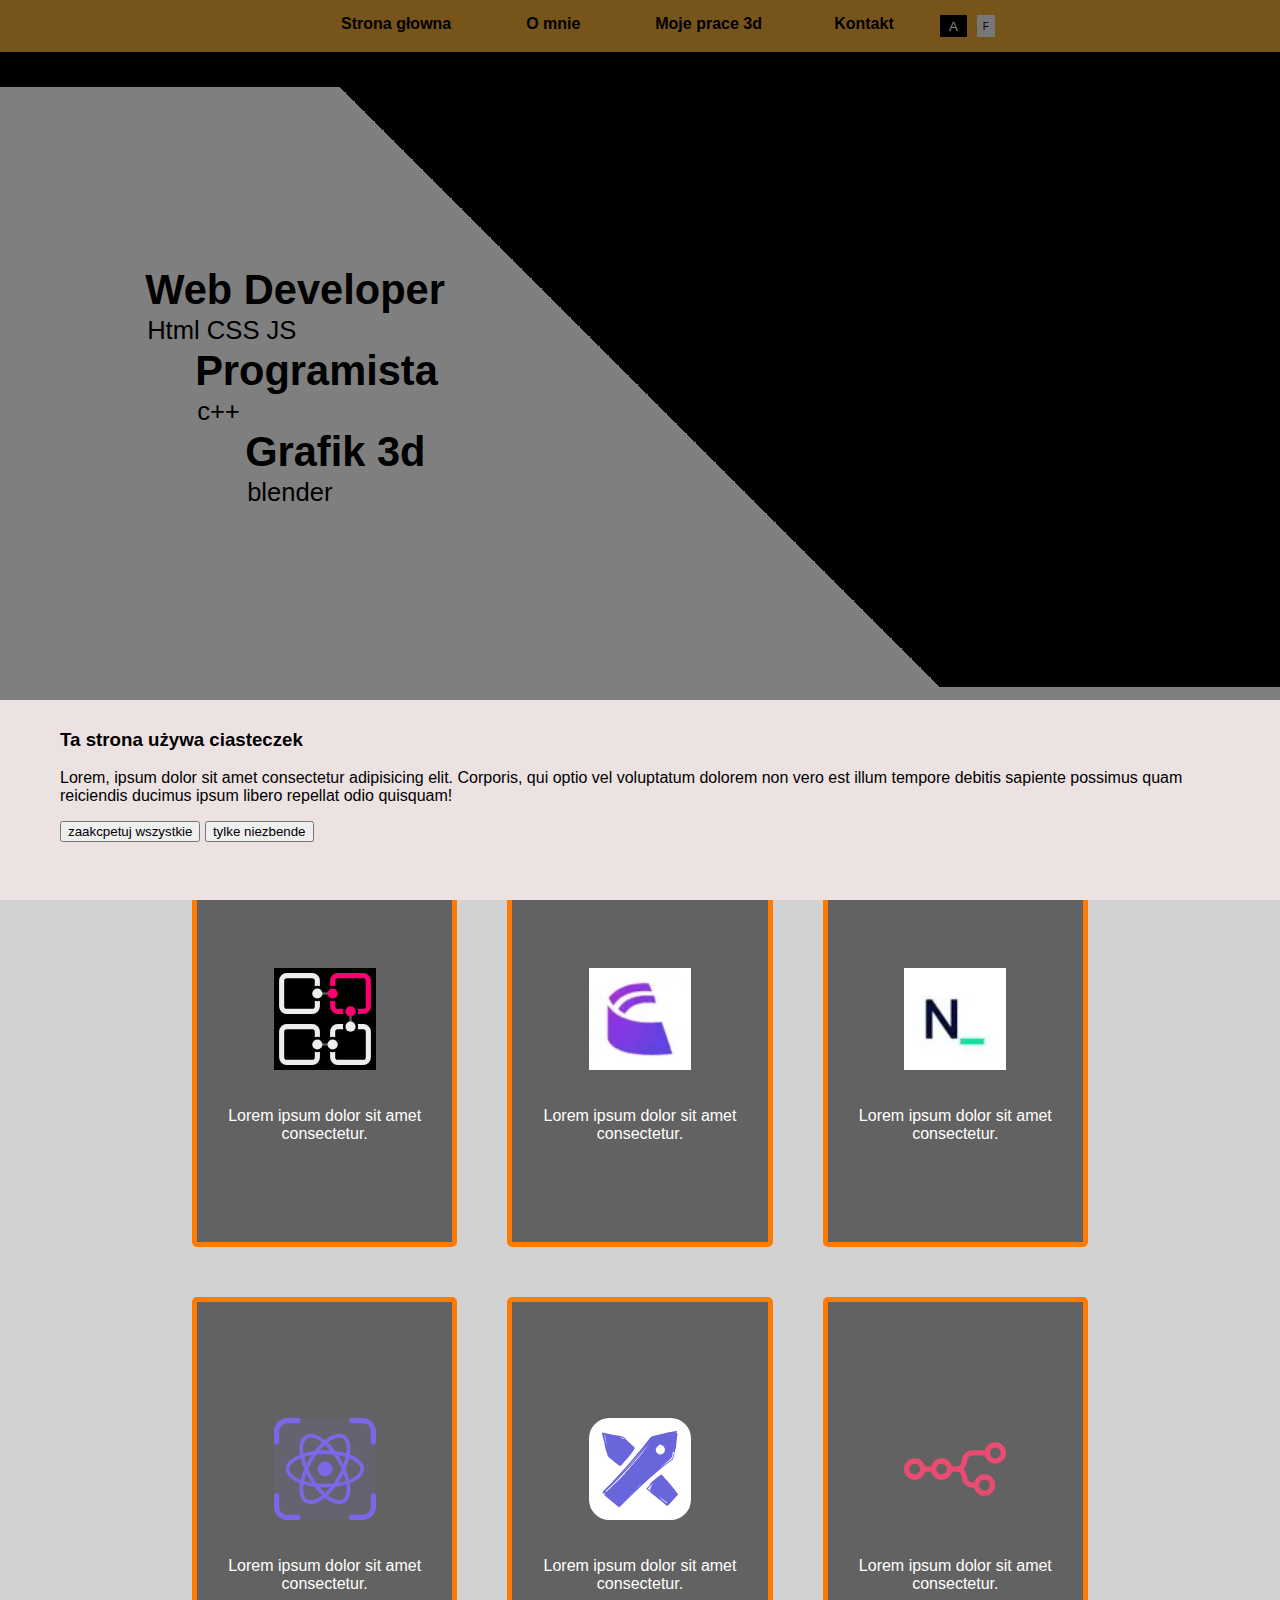
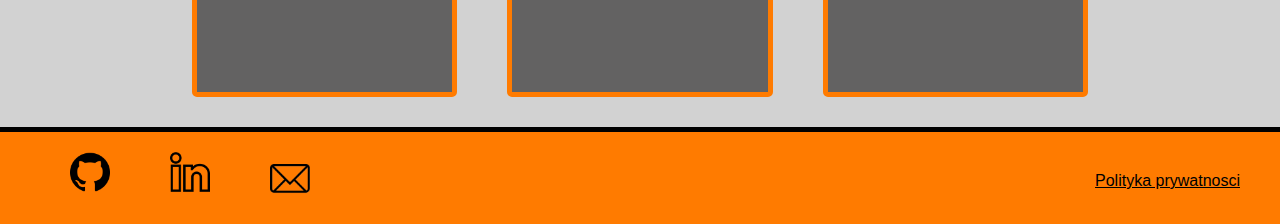
<file: index.html>
<!DOCTYPE html>
<html lang="pl">
<head>
  <meta charset="UTF-8" />
  <meta name="viewport" content="width=device-width, initial-scale=1.0" />
  <title>Strona główna</title>
  <link rel="icon" href="img/logo.png" type="image/x-icon" />
  <link rel="stylesheet" href="style.css" />
  <style>
    main {
      width: 100%;
      margin: 0px;
      padding: 0px;
      background-color: var(--bgcolor);
    }

    .first {
      height: 600px;
      display: flex;
      justify-content: center;
      background-image: linear-gradient(45deg, white 50%, black 50%);
      border-bottom: solid 35px rgb(255, 255, 255); 
    }

    .first_element {
      min-width: 50%;
    }

    .first_element:first-of-type {
      display: flex;
      justify-content: center;
      align-items: center;
      background-color: transparent;
    }

    .first_element:last-of-type {
      background-color: transparent;
    }

    .start {
      display: flex;
      flex-direction: column;
    }

    .start_element:first-of-type {
      margin-left: -50px;
    }

    .start_element:last-of-type {
      margin-left: 50px;
    }

    .start_element p {
      text-align: left;
      font-size: 1.6rem;
      margin: 2px;
    }

    .start mark {
      background-color: transparent;
      font-weight: bold;
      font-size: 2.6rem;
    }

    #projects {
      display: grid;
      grid-template-columns: 1fr 1fr 1fr;
      grid-template-rows: 400px 400px;
      margin: 30px 15%;
      grid-gap: 50px;
      grid-template-areas: "a1 a2 a3" "b1 b2 b3";
    }

    /* #el1 {
      grid-area: "a1";
    }

    #el2 {
      grid-area: "a2";
    }

    #el3 {
      grid-area: "a3";
    }

    #el4 {
      grid-area: "b1";
    }

    #el5 {
      grid-area: "b2";
    }

    #el6 {
      grid-area: "b3";
    } */

    .grid-element {
      background-color: rgb(99, 98, 98);
      display: flex;
      justify-content: center;
      align-items: center;
      flex-direction: column;
      border-radius: 5px;
      color: white;
      border: solid 5px var(--headcol);

     
    }

    .grid-element img {
      width: 40%;
      height: 40%;
      object-fit:contain
    }

    .grid-element:hover {
      transition: 100ms ease;
      transform: scale(1.1);
      background-color: rgb(52, 51, 51);
    }

    .grid-element-btn {
      display: none;
      position: absolute;
      min-width: 35%;
      height: 20%;
      background-color: var(--headcol);
      border: none;
      border-radius: 5px;
      font-size: 2rem;
      text-decoration: none;
      color: black;
      text-align: center;
    }

    .grid-element:hover .grid-element-btn {
      display: flex;
      justify-content: center;
      align-items: center;


    }

    .grid-element:hover img {
      filter: blur(4px);
    }

    .grid-element p {
      margin: 10px;
      text-align: center;
    }
  </style>
</head>
<body>
  <header>
    <nav>
      <a href="index.html">Strona głowna</a>
      <a href="html/me.html">O mnie</a>
      <a href="html/prace.html">Moje prace 3d </a>
      <a href="html/kontakt.html">Kontakt</a>
      <button onclick="dark_mode()"  id="dark">A</button>
      <button onclick="biger()" id="font">F</button>
    </nav>
    <nav id="nav-sec"></nav>
  </header>
  <main>
    <section class="first">
      <div class="first_element">
        <div class="start">
          <div class="start_element">
            <mark>Web Developer</mark>
            <p>Html CSS JS</p>
          </div>
          <div class="start_element">
            <mark>Programista</mark>
            <p>c++</p>
          </div>
          <div class="start_element">
            <mark>Grafik 3d</mark>
            <p>blender</p>
          </div>
        </div>
      </div>
      <div class="first_element">
      </div>
    </section>
    <section id="second">
      <h2>Projekty przy których pracowałem</h2>
      <div id="projects">
        <div class="grid-element" id="el1">
          <img src="img/pr1.svg" alt="">
          <a href="html/placeholder.html" target="_blank" class="grid-element-btn">więcej</a>
          <p>Lorem ipsum dolor sit amet consectetur.</p>
        </div>
        <div class="grid-element" id="el2">
          <img src="img/pr2.webp" alt="">
          <a href="html/placeholder.html" target="_blank" class="grid-element-btn">więcej</a>
          <p>Lorem ipsum dolor sit amet consectetur.</p>
        </div>
        <div class="grid-element" id="el3">
          <img src="img/pr3.webp" alt="">
          <a href="html/placeholder.html" target="_blank" class="grid-element-btn">więcej</a>
          <p>Lorem ipsum dolor sit amet consectetur.</p>
        </div>
        <div class="grid-element" id="el4">
          <img src="img/pr4.svg" alt="">
          <a href="html/placeholder.html" target="_blank" class="grid-element-btn">więcej</a>
          <p>Lorem ipsum dolor sit amet consectetur.</p>
        </div>
        <div class="grid-element" id="el5">
          <img src="img/pr5.svg" alt="">
          <a href="html/placeholder.html" target="_blank" class="grid-element-btn">więcej</a>
          <p>Lorem ipsum dolor sit amet consectetur.</p>
        </div>
        <div class="grid-element" id="el6">
          <img src="img/pr6.svg" alt="">
          <a href="html/placeholder.html" target="_blank" class="grid-element-btn">więcej</a>
          <p>Lorem ipsum dolor sit amet consectetur.</p>
        </div>
      </div>
    </section>
  </main>
  <footer>
    <a href="html/placeholder.html" target="_blank"><img src="img/ico/github.png" alt=" link do mojego konta na githubie"></a>
    <a href="html/placeholder.html" target="_blank"><img src="img/ico/linkedin.png" alt="link do mojego profilu na linkedin"></a>
    <a href="html/kontakt.html" id="ff4"><img src="img/ico/email.png" alt="bezpośredni kontakt"></a>
    <a id="pol" href="html/polityka.html"> <span>Polityka prywatnosci</span></a>
 
  </footer>
  <div id="cokies">
    <div id="accept">
      <h3>Ta strona używa ciasteczek</h3>
      <p id="pcook">
        Lorem, ipsum dolor sit amet consectetur adipisicing elit. Corporis,
        qui optio vel voluptatum dolorem non vero est illum tempore debitis
        sapiente possimus quam reiciendis ducimus ipsum libero repellat odio
        quisquam!
      </p>
      <button onclick="cookies_yes(event)">zaakcpetuj wszystkie</button>
      <button class="cook" onclick="cookies_no(event)">
        tylke niezbende
      </button>
    </div>
  <script src="cos.js" defer></script>
</body>

</html>
</file>
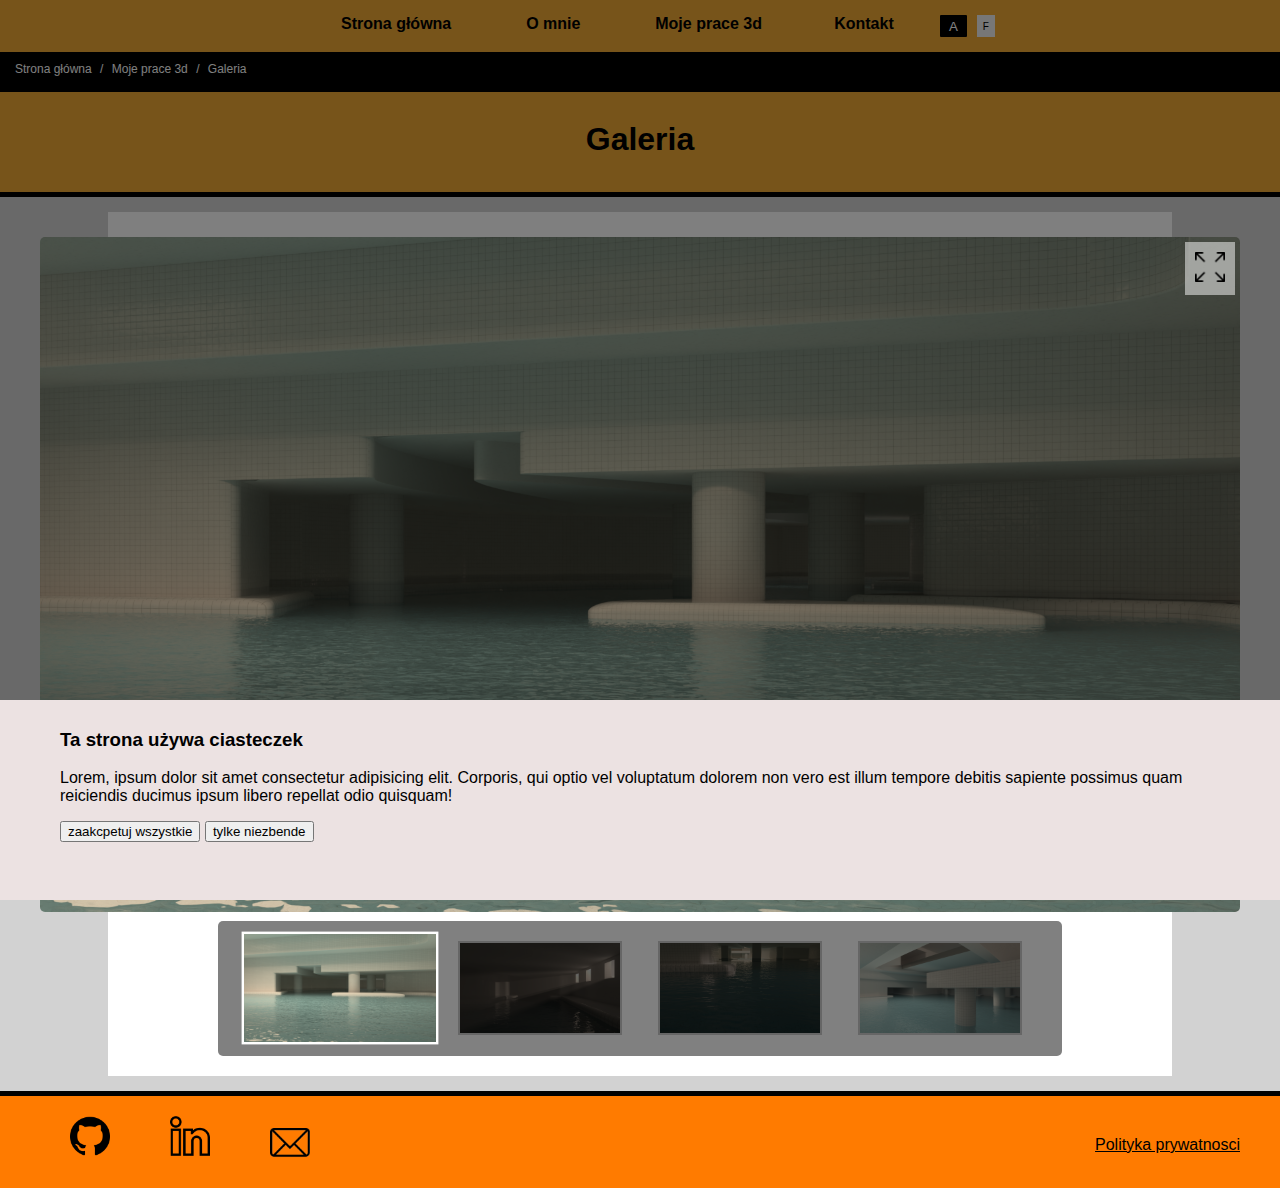
<file: html/galeria1.html>
<!DOCTYPE html>
<html lang="pl">

<head>
  <meta charset="UTF-8" />
  <link rel="icon" href="../img/logo.png" />
  <meta name="viewport" content="width=device-width, initial-scale=1.0" />
  <title>Galeria</title>
  <link rel="stylesheet" href="../style.css" />
  <link rel="stylesheet" href="../galeria.css">
</head>

<body>
  <header>
    <nav>
      <a href="../index.html">Strona główna</a>
      <a href="me.html">O mnie</a>
      <a href="prace.html">Moje prace 3d</a>
      <a href="kontakt.html">Kontakt</a>
      <button onclick="dark_mode()" id="dark">A</button>
      <button onclick="biger()" id="font">F</button>
    </nav>
    <nav id="nav-sec">
      <div class="trail">
        <a href="../index.html">Strona główna </a> <span>/</span> <a href="prace.html">Moje prace 3d</a> <span> / </span> <a href="galeria1.html">Galeria</a>
      </div>
    </nav>
  </header>
  <h1>Galeria</h1>
  <main id="gal_main">
    <div id="selected-wrap">
      <img id="selected" src="../img/przod.png" alt="wybrany obraz" />
      <button id="full-btn" onclick="fullscreen()"><img src="../img/ico/fullscreen.png" alt="pełny ekran"></button>
    </div>
    <div class="gal">
      <img class="img-element active" src="../img/przod.png" alt="Surrealistyczne pomieszczenie" data-src="../img/przod.png" data-name="Image 1" />
      <img class="img-element" src="../img/tyl.png" alt="Surrealistyczne pomieszczenie" data-src="../img/tyl.png" data-name="Image 2" />
      <img class="img-element" src="../img/pierwsze.png" alt="Surrealistyczne pomieszczenie" data-src="../img/pierwsze.png" data-name="Image 3" />
      <img class="img-element" src="../img/kat.png" alt="Surrealistyczne pomieszczenie" data-src="../img/kat.png" data-name="Image 4" />
    </div>
  </main>
  <footer>
    <a href="placeholder.html" target="_blank"><img src="../img/ico/github.png"
        alt=" link do mojego konta na githubie"></a>
    <a href="placeholder.html" target="_blank"><img src="../img/ico/linkedin.png"
        alt="link do mojego profilu na linkedin"></a>
        <a href="kontakt.html" id="ff4"><img src="../img/ico/email.png" alt="bezpośredni kontakt"></a>
        <a id="pol" href="polityka.html"> <span>Polityka prywatnosci</span></a>
  </footer>
  <script src="../cos.js"></script>

  <div id="cokies">
    <div id="accept">
      <h3>Ta strona używa ciasteczek</h3>
      <p id="pcook">
        Lorem, ipsum dolor sit amet consectetur adipisicing elit. Corporis,
        qui optio vel voluptatum dolorem non vero est illum tempore debitis
        sapiente possimus quam reiciendis ducimus ipsum libero repellat odio
        quisquam!
      </p>
      <button onclick="cookies_yes(event)">zaakcpetuj wszystkie</button>
      <button class="cook" onclick="cookies_no(event)">tylke niezbende</button>
    </div>
  </div>
  <script>
    let selectedImage = document.getElementById("selected");
    let thumbnails = document.querySelectorAll(".img-element");
    let selectedInfo = document.getElementById("selectedInfo");

    thumbnails.forEach(function (thumbnail) {
      thumbnail.addEventListener("click", function () {
        selectedImage.src = thumbnail.dataset.src;
        thumbnails.forEach(function (thumbnail) {
          thumbnail.classList.remove("active");
        });
        thumbnail.classList.add("active");
      });
    });

    function fullscreen() {
      if (selectedImage.requestFullscreen) {
        selectedImage.requestFullscreen();
      }
    }
  </script>
</body>

</html>
</file>
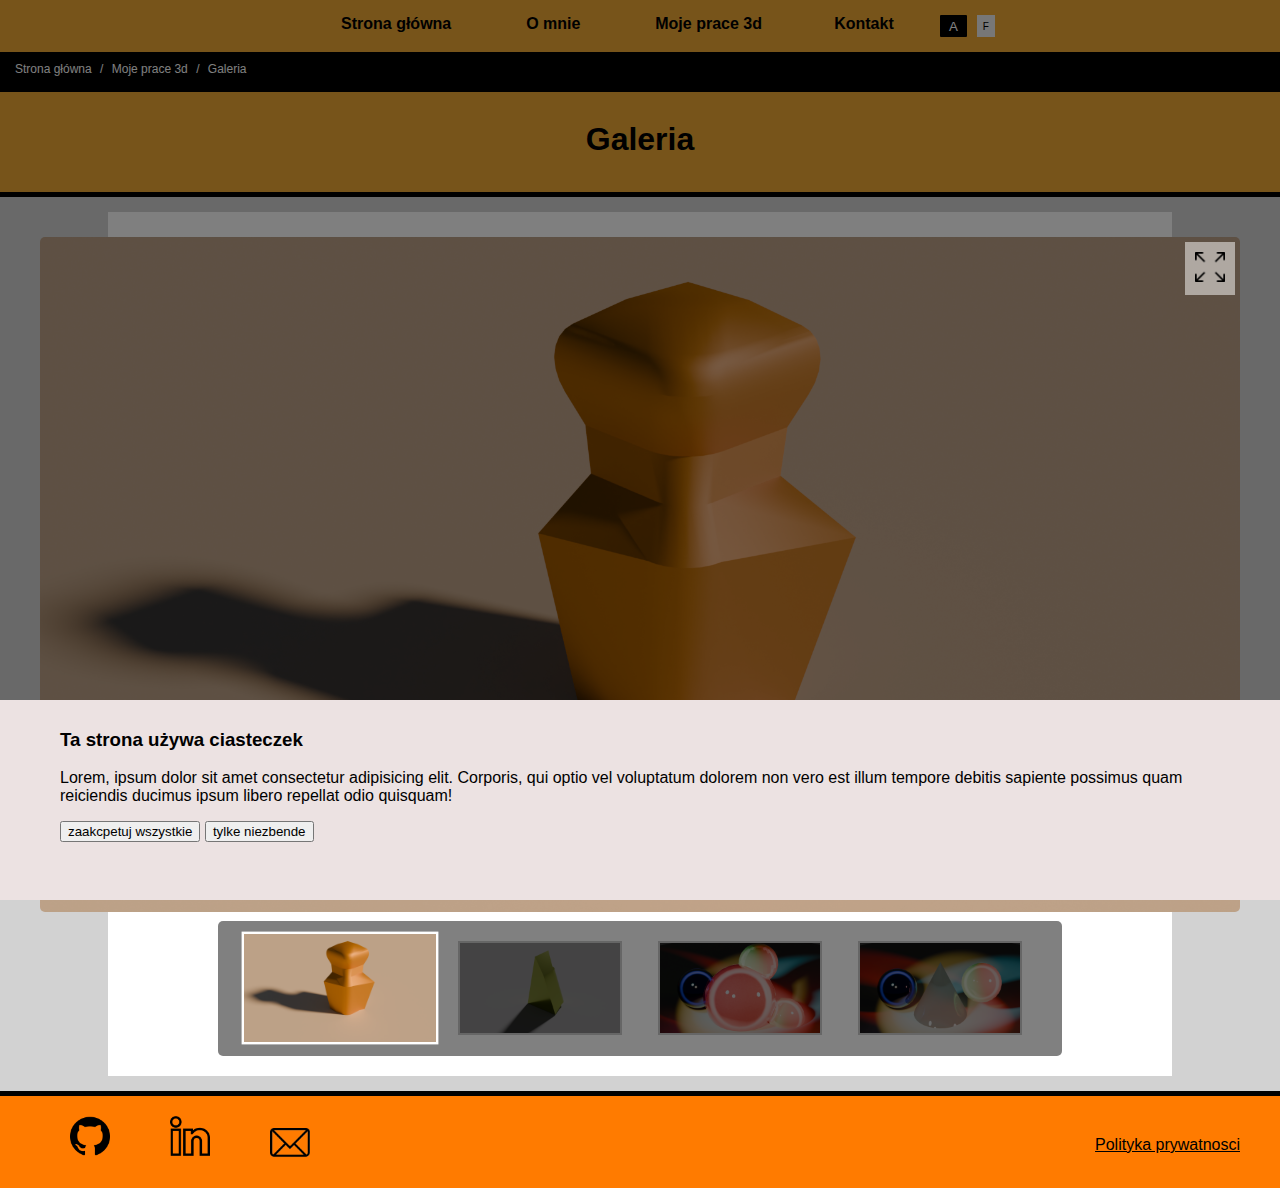
<file: html/galeria2.html>
<!DOCTYPE html>
<html lang="pl">
  <head>
    <meta charset="UTF-8" />
    <link rel="icon" href="../img/logo.png" />
    <meta name="viewport" content="width=device-width, initial-scale=1.0" />
    <title>Galeria</title>
    <link rel="stylesheet" href="../style.css" />
    <link rel="stylesheet" href="../galeria.css">
  </head>
  <body>
    <header>
      <nav>
        
        <a href="../index.html">Strona główna</a>
        <a href="me.html">O mnie</a>
        <a href="prace.html">Moje prace 3d</a>
        <a href="kontakt.html">Kontakt</a>
        <button onclick="dark_mode()" id="dark">A</button>
        <button onclick="biger()" id="font">F</button>
      </nav>
      <nav id="nav-sec">
        <div class="trail">
          <a href="../index.html">Strona główna </a> <span>/</span> <a href="prace.html">Moje prace 3d</a> <span> / </span> <a href="galeria2.html">Galeria</a>
        </div>
      </nav>
    </header>
    <h1>Galeria</h1>
    <main id="gal_main">
      <div id="selected-wrap">
        <img id="selected" src="../img/place1.png" alt="wybrany obraz" />
        <button id="full-btn" onclick="fullscreen()"><img src="../img/ico/fullscreen.png" alt="pełny ekran"></button>
      </div>
      <div class="gal">
        <img
          class="img-element active"
          src="../img/place1.png"
          alt="Surrealistyczna grafika"
          data-src="../img/place1.png"
          data-name="Image 1"
        />
        <img
          class="img-element"
          src="../img/place2.png"
          alt="Surrealistyczna grafika"
          data-src="../img/place2.png"
          data-name="Image 2"
        />
        <img
          class="img-element"
          src="../img/place3.png"
          alt="Surrealistyczna grafika"
          data-src="../img/place3.png"
          data-name="Image 3"
        />
        <img
          class="img-element"
          src="../img/place4.png"
          alt="Surrealistyczna grafika"
          data-src="../img/place4.png"
          data-name="Image 4"
        />
      </div>
    </main>
    <footer>
      <a href="placeholder.html" target="_blank"><img src="../img/ico/github.png" alt=" link do mojego konta na githubie"></a>
      <a href="placeholder.html" target="_blank"><img src="../img/ico/linkedin.png" alt="link do mojego profilu na linkedin"></a>
      <a href="kontakt.html" id="ff4"><img src="../img/ico/email.png" alt="bezpośredni kontakt"></a>
      <a id="pol" href="polityka.html"> <span>Polityka prywatnosci</span></a>

      </footer>
      <script src="../cos.js"></script>
    <div id="cokies">
      <div id="accept">
        <h3>Ta strona używa ciasteczek</h3>
        <p id="pcook">
          Lorem, ipsum dolor sit amet consectetur adipisicing elit. Corporis,
          qui optio vel voluptatum dolorem non vero est illum tempore debitis
          sapiente possimus quam reiciendis ducimus ipsum libero repellat odio
          quisquam!
        </p>
        <button onclick="cookies_yes(event)">zaakcpetuj wszystkie</button>
        <button class="cook" onclick="cookies_no(event)">tylke niezbende</button>
      </div>
    </div>
    <script>
      let selectedImage = document.getElementById("selected");
      let thumbnails = document.querySelectorAll(".img-element");
      let selectedInfo = document.getElementById("selectedInfo");
  
      thumbnails.forEach(function (thumbnail) {
        thumbnail.addEventListener("click", function () {
          selectedImage.src = thumbnail.dataset.src;
          thumbnails.forEach(function (thumbnail) {
            thumbnail.classList.remove("active");
          });
          thumbnail.classList.add("active");
        });
      });
  
      function fullscreen() {
        if (selectedImage.requestFullscreen) {
          selectedImage.requestFullscreen();
        }
      }
    </script>
  </body>
</html>
</file>
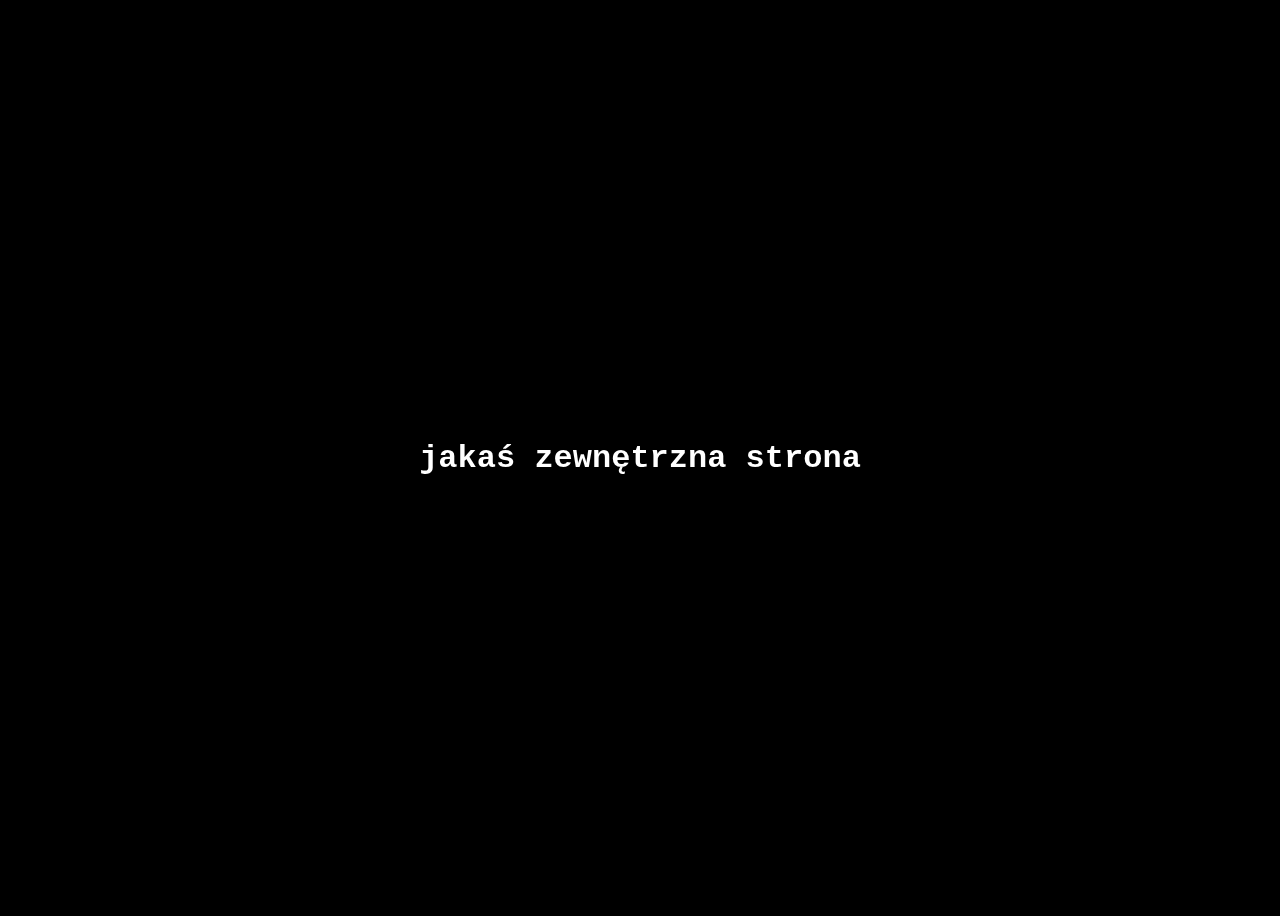
<file: html/placeholder.html>
<!DOCTYPE html>
<html lang="pl">

<head>
    <meta charset="UTF-8">
    <link rel="icon" href="../img/logo.png" />
    <meta name="viewport" content="width=device-width, initial-scale=1.0">
    <title>placeholder</title>
    <style>
        body {
            display: flex;
            justify-content: center;
            height: 100vh;
            filter: invert(1);
            background-color: black;
            font-family: 'Courier New';
            align-items: center;
        }
    </style>
</head>

<body>
    <h1>jakaś zewnętrzna strona</h1>
</body>

</html>
</file>
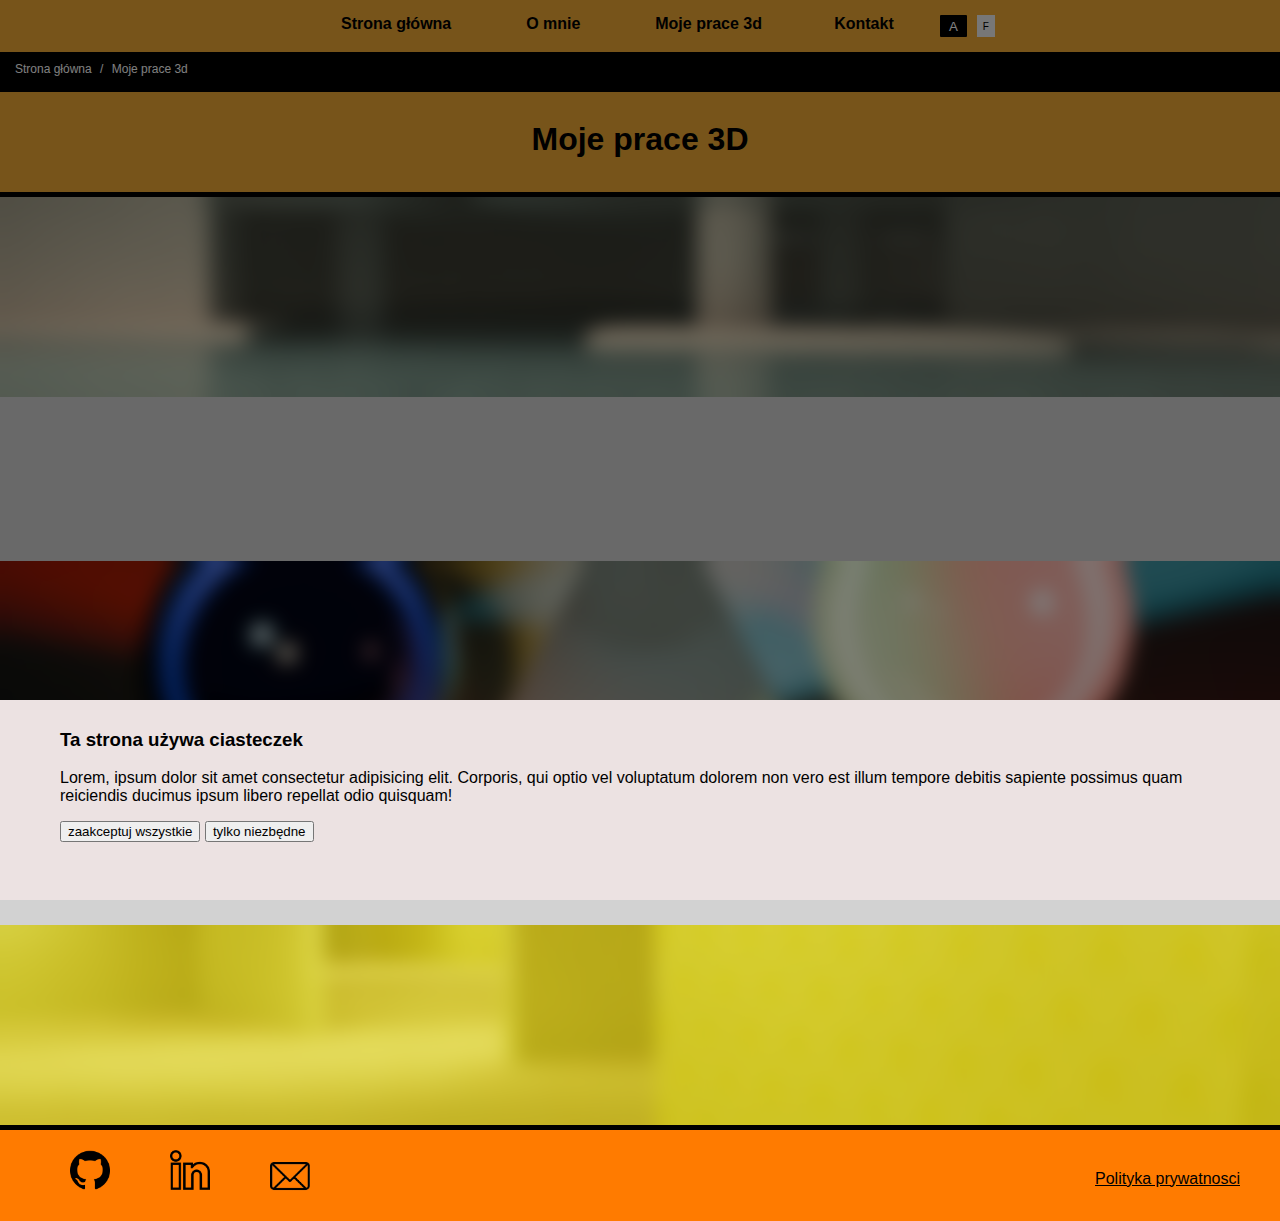
<file: html/prace.html>
<!DOCTYPE html>
<html lang="pl">

<head>
  <meta charset="UTF-8" />
  <link rel="icon" href="../img/logo.png" />
  <meta name="viewport" content="width=device-width, initial-scale=1.0" />
  <title>Moje prace 3D</title>
  <link rel="stylesheet" href="../style.css" />
  <link rel="icon" href="../img/logo.png" />
  <style>
    h2 {
      border-top: none
    }

    .sec {
      overflow: hidden;
      height: 200px;
      background-size: 100%;
      background-position: center;
      overflow: hidden;
      transition: 1s ease-out;
      display: flex;
      align-items: center;
      justify-content: center;
    }

    #sec1 {
      background-image: url(../img/przod.png);
    }

    #sec2 {
      background-image: url(../img/place4.png);
    }

    #sec3 {
      background-image: url(../img/test.krzywa.po.png);
    }


    .gra {
      width: 100%;
      height: 100%;
      backdrop-filter: blur(10px);
      transition: 200ms ease;
    }

    section:hover .gra {
      backdrop-filter: blur(0px);
    }

    section:hover .sec {
      background-size: 120%;
    }

    section {
      margin-top: 18.2vh;
    }

    section:first-of-type {
      margin-top: 0px !important;
    }

    section a {
      width: 100%;
      height: 100%;
      display: block;
      text-decoration: none;
      color: transparent;
    }
    html{
  height: 100%;
}
    body{display: flex;
    flex-direction: column;
  min-height: 100%;}
  footer{
    margin-top: auto;
  }
   
  </style>
</head>

<body onload="dark_mode()">
  <header>
    <nav>
     
      <a href="../index.html">Strona główna</a>
      <a href="me.html">O mnie</a>
      <a href="prace.html">Moje prace 3d</a>
      <a href="kontakt.html">Kontakt</a>
      <button onclick="dark_mode()" id="dark">A</button>
      <button onclick="biger()" id="font">F</button>
    </nav>
    <nav id="nav-sec">
      <div class="trail">
        <a href="../index.html">Strona główna </a> <span>/</span>
        <a href="prace.html">Moje prace 3d</a>
      </div>
    </nav>
  </header>
  <h1>Moje prace 3D</h1>
  <section>
    <a href="galeria1.html">
      <div class="sec" id="sec1">
        <div class="gra"></div>
      </div>
    </a>
  </section>
  <section>
    <a href="galeria2.html">
      <div class="sec" id="sec2">
        <div class="gra"></div>
      </div>
    </a>
  </section>
  <section>
    <a href="galeriavid.html">
      <div class="sec" id="sec3">
        <div class="gra"></div>
      </div>
    </a>
  </section>

  <footer>
    <a href="placeholder.html" target="_blank"><img src="../img/ico/github.png"
        alt=" link do mojego konta na githubie"></a>
    <a href="placeholder.html" target="_blank"><img src="../img/ico/linkedin.png"
        alt="link do mojego profilu na linkedin"></a>
    <a href="kontakt.html" id="ff4"><img src="../img/ico/email.png" alt="bezpośredni kontakt"></a>
    <a id="pol" href="polityka.html"> <span>Polityka prywatnosci</span></a>
  </footer>
  <script src="../cos.js"></script>
  <div id="cokies">
    <div id="accept">
      <h3>Ta strona używa ciasteczek</h3>
      <p id="pcook">
        Lorem, ipsum dolor sit amet consectetur adipisicing elit. Corporis,
        qui optio vel voluptatum dolorem non vero est illum tempore debitis
        sapiente possimus quam reiciendis ducimus ipsum libero repellat odio
        quisquam!
      </p>
      <button onclick="cookies_yes(event)">zaakceptuj wszystkie</button>
      <button class="cook" onclick="cookies_no(event)">tylko niezbędne</button>
    </div>
  </div>
</body>

</html>
</file>
<file: style.css>
:root {
  --headcol: #ff7b00;
  --seccol: #efa835;
  --bgcolor: #d2d2d2;
  --main: #ffffff;
  box-sizing: border-box;
}

.dark_mode {
  --headcol: #ff7b00;
  --seccol: #efa835;
  --bgcolor: #393838;
  --main: #1b1b1b;

}
.dark_mode h1{
  color: black !important;
}
body {
  font-family: Arial, sans-serif;
  margin: 0;
  padding: 0;
  background-color: var(--bgcolor) !important;
  min-height: 100vh;
}



h1 {
  background-color: var(--seccol);
  padding: 20px;
  margin: 0px;
  text-align: center;
  font-size: 2rem;
  height: 60px;
  line-height: 170%;
  border-bottom: solid 5px black;
  border-top: solid 5px black;
}
.dark_mode h1{
  background-color: black;
  border-bottom: solid 5px var(--seccol);
  border-top: solid 5px var(--seccol);
  color: var(--seccol) !important
}
h2{
  background-color: var(--seccol);
  padding: 20px;
  margin: 0px;
  text-align: center;
  font-size: 1.5rem;
  height: 45px;
  line-height: 160%;
  border-bottom: solid 5px black;
  border-top: solid 5px black;
}
.dark_mode h2{
  background-color: black;
  border-bottom: solid 5px var(--seccol);
  border-top: solid 5px var(--seccol);
  color: var(--seccol) !important
}
button {
  cursor: pointer;
}
  /* klasy wiekszego fontu  */

.biger {
  font-size: 1.3rem;
}
.biger h1
{
  font-size:2.6rem;
}
.biger .pol,
.biger p,
.biger mark {
  font-size: 1.3rem;
}

.biger h2 {
  font-size: 2.5rem;
  line-height: 1;
}

.biger .start mark {
  font-size: 3rem;
}

.biger nav a , .biger nav span{
  font-size: 1.2rem;
}

/* ikona wiekszego fontu */
#font {
  margin-left: 10px;
  font-size: 10px;
  border: none;
}

header {
  padding: 0px;
  margin: 0px;
  width: 100%;
  box-sizing: border-box;
  overflow: hidden;
}

nav:first-of-type {
  background-color: var(--seccol);
  padding: 15px;
  text-align: center;
  display: flex;
  justify-content: center;
  max-height: 22px;
  width: 100%;
  border-bottom: solid 5px black;
  
}
.dark_mode nav{
  background-color: black;
  border-color: var(--seccol);

}
nav a {
  color: #000000;
  font-weight: bold;
  margin: 0 26px;
  text-decoration: none;
  min-width: 100px;
  text-align: center;
}
.dark_mode nav a{
  color: var(--headcol);
}
#nav-sec {
  background-color: black;
  height: 15px;
  padding: 0px;
  
}

/* ikona trybu ciemnego  */
#dark {
  background-color: black;
  color: white;
  border: solid 3px black;
  border-radius: 1px;
  cursor: pointer;
}

.dark_mode #dark {
  background-color: white;
  color: black;
}

/* domyslny <main>  */
main {
  padding: 20px;
  background-color: var(--main);
  margin: 15px auto;
  width: 80%;
}

/* footer */
footer {
  background-color: var(--headcol);
  padding: 10px 10px 10px 40px;
  width: 100%;
  border-top: solid 5px black;
  box-sizing: border-box;
  display: flex;
}
.dark_mode footer{
  border-color:  var(--headcol);
  background-color: black;
}
.dark_mode footer img{
filter: invert(1)

}
#ff4 {
  margin-top: 12px
}

#pol {
  margin-top: 30px;
  margin-left: auto;
  margin-right: 30px;
  color: black;
}

.dark_mode #pol{
  color: var(--headcol);
}

footer img {
  width: 40px;
  height: auto;
  margin: 10px 30px;
}

/* okienko z ciasteczkami  */
#cokies {
  background-color: rgba(0, 0, 0, 0.5);
  position: fixed;
  width: 100%;
  height: 100%;
  top: 0px;
  display: flex;
  justify-content: center;
  align-items: end;
}


#accept {
  background-color: rgb(236, 226, 226);
  width: 100%;
  height: 200px;
  box-sizing: border-box;
  padding: 60px;
  padding-top: 10px
}

#pcook {
  text-align: left;
  padding-left: 0px;
}

.nocookies {
  display: none !important;
}

.trail {
  position: absolute;
  left: 10px;
}

.trail a {
  
  margin: 5px;
  color: white;
  font-weight: normal;
}

#nav-sec{
  padding: 0px;
  font-size: 12px;
  height: 20px;
  color: white;
  padding: 5px
}
</file>
<file: galeria.css>
.dark_mode h1 {
  color: white;
}
body {
  display: flex;
  flex-direction: column;
  min-height: 100vh;
}
#main_gal {
  width: 100%;
  display: flex;
  justify-content: center;
}
.gal {
  display: flex;
  gap: 20px;
  justify-content: space-evenly;
  width: 800px;
  scroll-margin: 50px;
  padding: 2%;
  border: 2px solid transparent;
  border-radius: 5px;
  background-color: hsl(0, 0%, 50%);
}
.gal img {
  width: 160px;
  height: auto;
  filter: brightness(0.4);
  box-shadow: 0 0 0 2px white;
}
#selected {
  width: 1200px;
  height: auto;
  border: 5px solid transparent;
  border-radius: 10px;
}
.img-element {
  height: 80px;
  cursor: pointer;
}
#gal_main {
  display: flex;
  flex-direction: column;
  align-items: center;
}
.active {
  filter: brightness(1) !important;
  transform: scale(1.2);
  transition: 200ms ease;
}

/* przycisk pełnego ekranu  */
#full-btn {
  position: absolute;
  top: 10px;
  right: 10px;
  border: none;
  cursor: pointer;
  z-index: 10;
  background-color: rgba(255, 255, 255, 0.5);
  padding: 10px;
}
#full-btn img {
  width: 30px;
}
#selected-wrap {
  position: relative;
}

footer {
  margin-top: auto;
}
</file>
